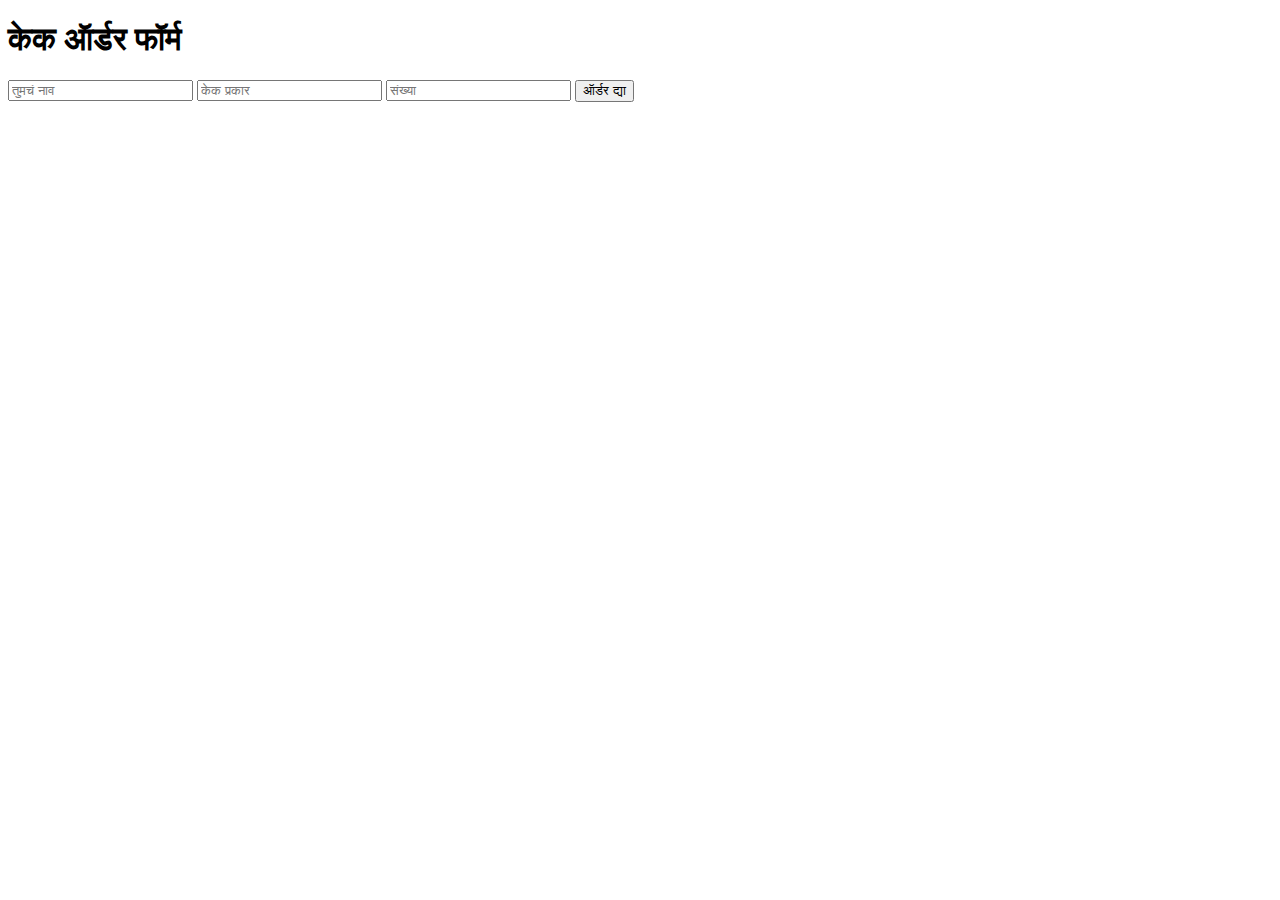
<file: order.html>
<!DOCTYPE html>
<html lang="mr">
<head>
    <meta charset="UTF-8">
    <meta name="viewport" content="width=device-width, initial-scale=1.0">
    <title>केक ऑर्डर करा</title>
</head>
<body>
    <h1>केक ऑर्डर फॉर्म</h1>
    <form action="order.php" method="post">
        <input type="text" name="username" placeholder="तुमचं नाव" required>
        <input type="text" name="cake_type" placeholder="केक प्रकार" required>
        <input type="number" name="quantity" placeholder="संख्या" required min="1">
        <button type="submit">ऑर्डर द्या</button>
    </form>
</body>
</html>
</file>
